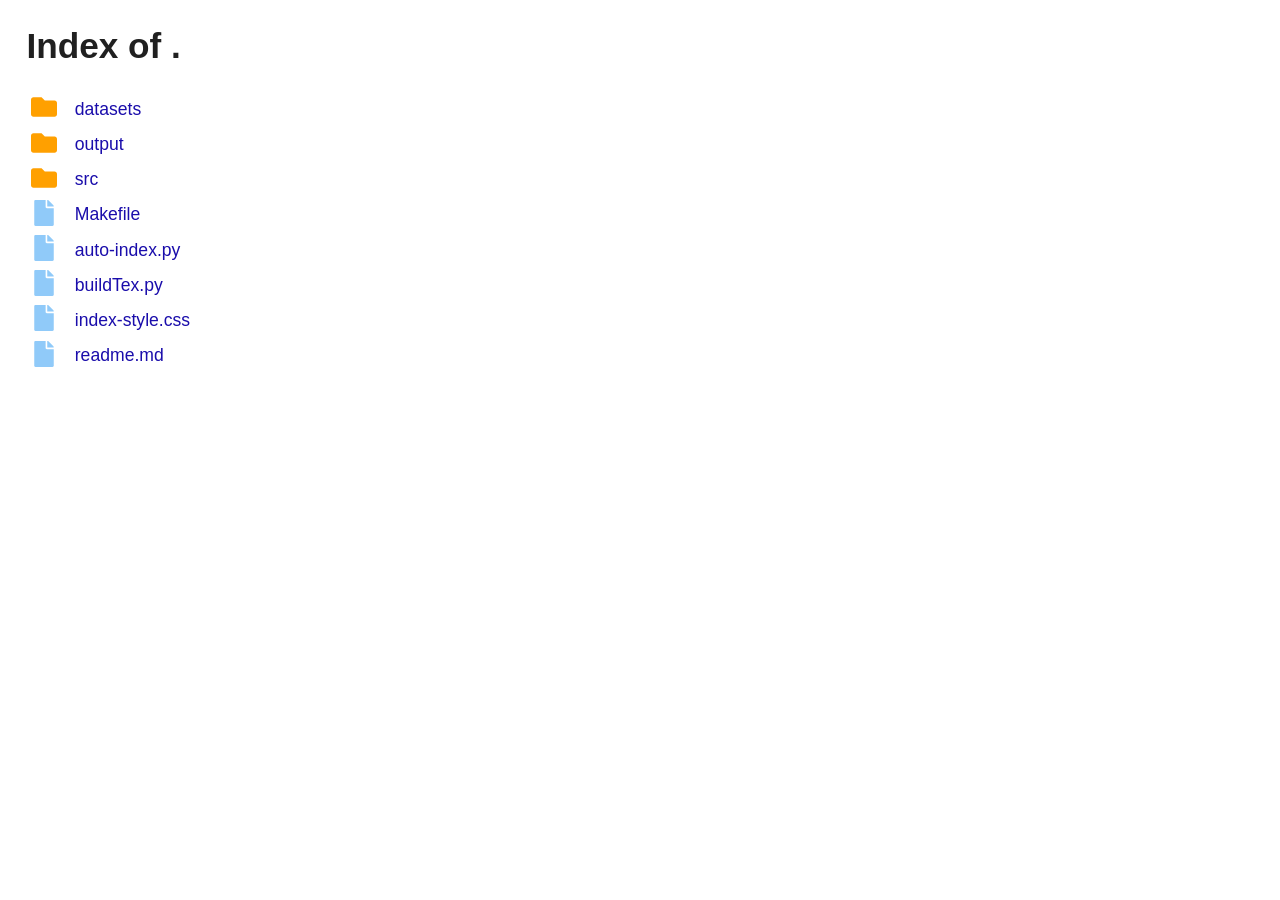
<file: index.html>
<!DOCTYPE html>
<html lang="en">
<head>
<meta charset="utf-8" />
<meta name="viewport" content="width=device-width, initial-scale=1" />
<meta name="color-scheme" content="light dark" />
<link rel="stylesheet" href="index-style.css" />
<title>Index of .</title>
</head>
<body>
<h1>Index of .</h1>
<ul>
<li class="dir"><a href="datasets/">datasets</a></li>
<li class="dir"><a href="output/">output</a></li>
<li class="dir"><a href="src/">src</a></li>
<li class="file"><a href="Makefile">Makefile</a></li>
<li class="file"><a href="auto-index.py">auto-index.py</a></li>
<li class="file"><a href="buildTex.py">buildTex.py</a></li>
<li class="file"><a href="index-style.css">index-style.css</a></li>
<li class="file"><a href="readme.md">readme.md</a></li>
</ul>
</body>
</html>
</file>
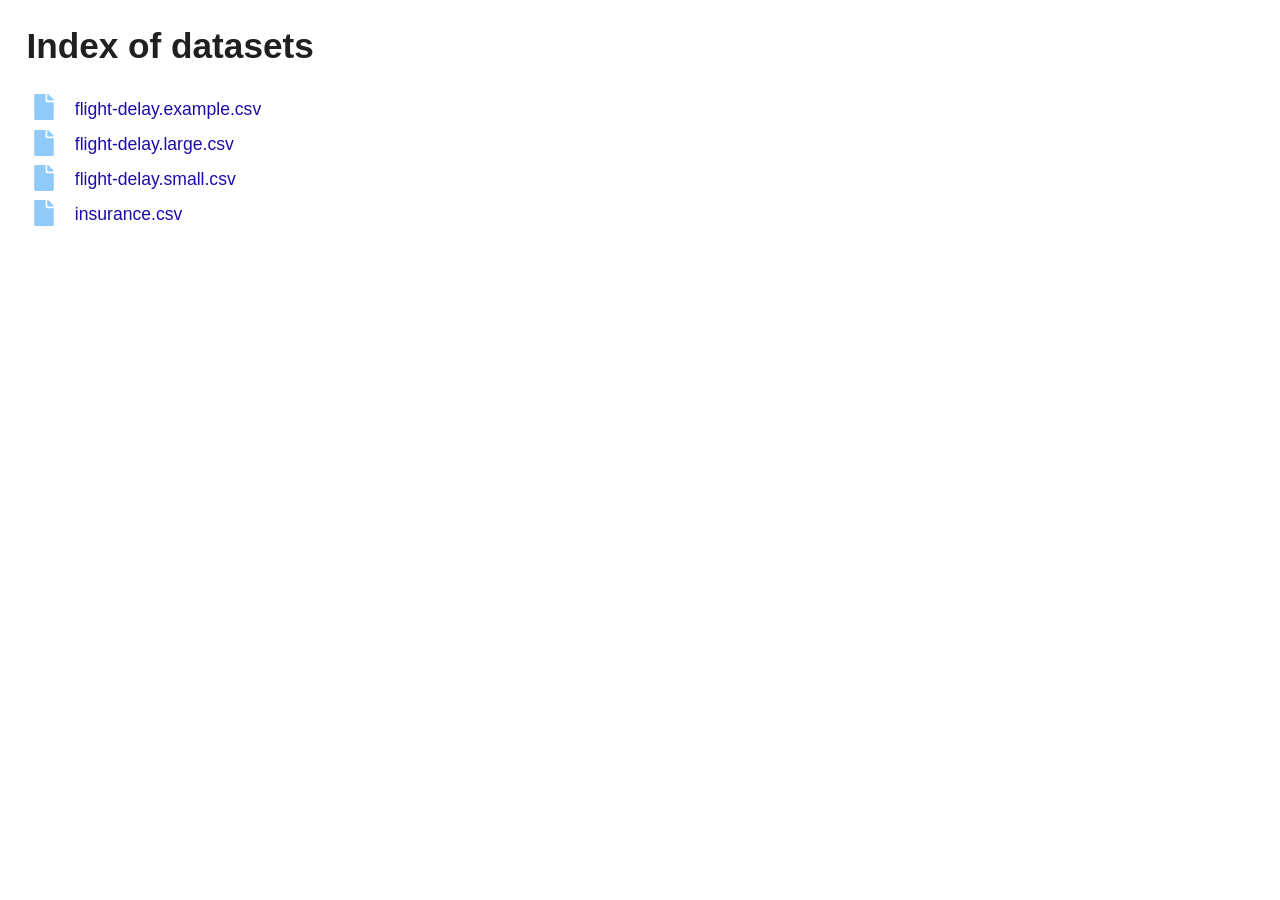
<file: datasets/index.html>
<!DOCTYPE html>
<html lang="en">
<head>
<meta charset="utf-8" />
<meta name="viewport" content="width=device-width, initial-scale=1" />
<meta name="color-scheme" content="light dark" />
<link rel="stylesheet" href="../index-style.css" />
<title>Index of datasets</title>
</head>
<body>
<h1>Index of datasets</h1>
<ul>
<li class="file"><a href="flight-delay.example.csv">flight-delay.example.csv</a></li>
<li class="file"><a href="flight-delay.large.csv">flight-delay.large.csv</a></li>
<li class="file"><a href="flight-delay.small.csv">flight-delay.small.csv</a></li>
<li class="file"><a href="insurance.csv">insurance.csv</a></li>
</ul>
</body>
</html>
</file>
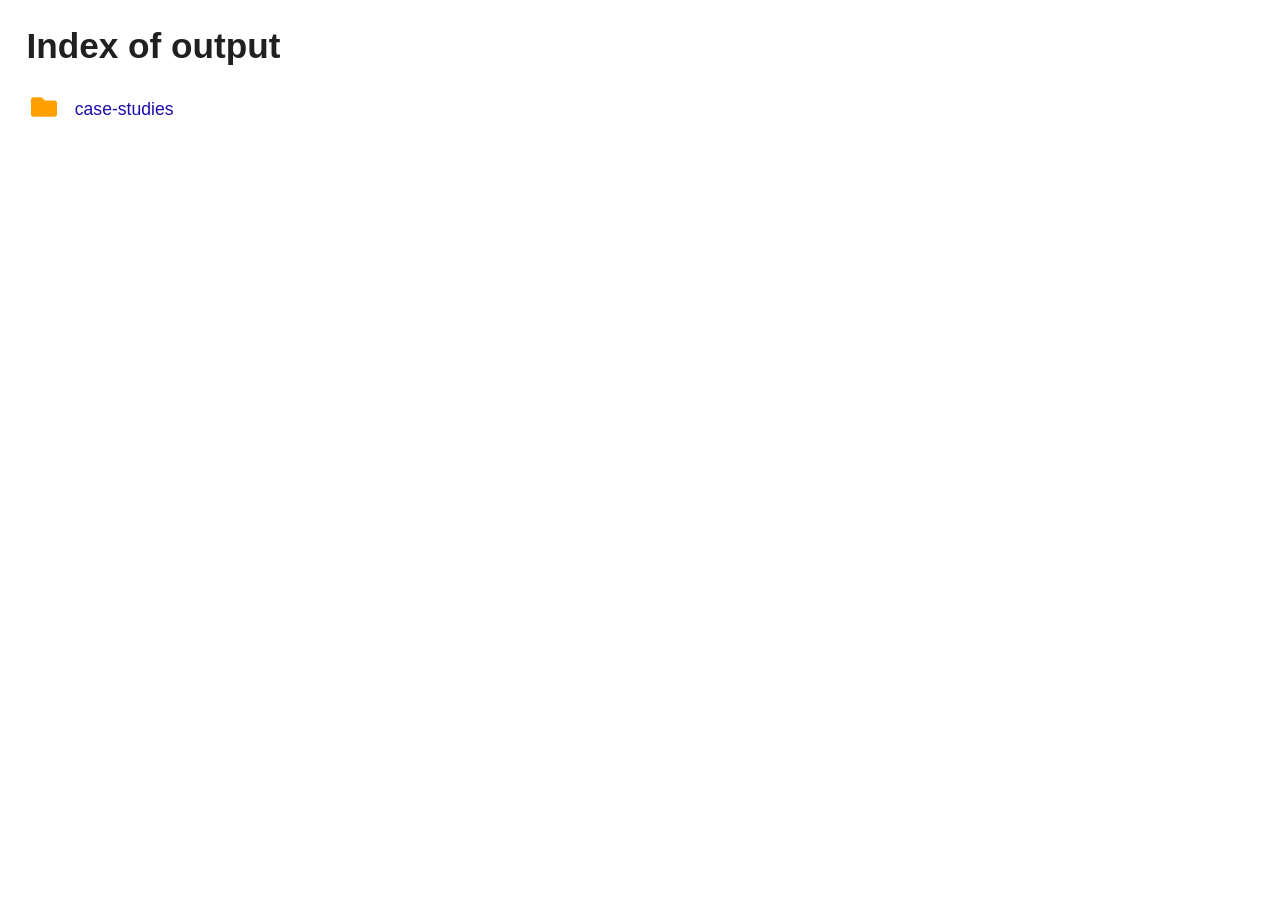
<file: output/index.html>
<!DOCTYPE html>
<html lang="en">
<head>
<meta charset="utf-8" />
<meta name="viewport" content="width=device-width, initial-scale=1" />
<meta name="color-scheme" content="light dark" />
<link rel="stylesheet" href="../index-style.css" />
<title>Index of output</title>
</head>
<body>
<h1>Index of output</h1>
<ul>
<li class="dir"><a href="case-studies/">case-studies</a></li>
</ul>
</body>
</html>
</file>
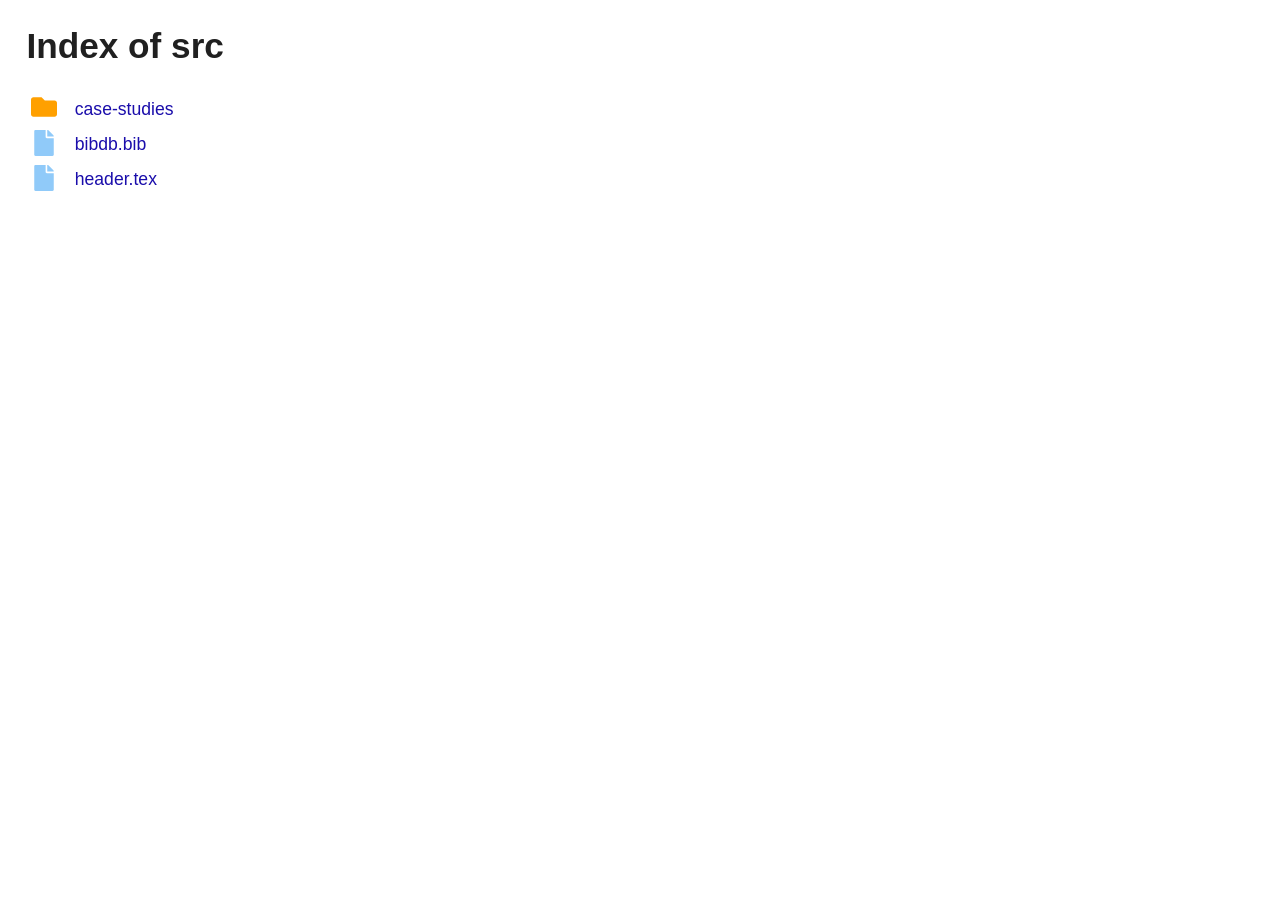
<file: src/index.html>
<!DOCTYPE html>
<html lang="en">
<head>
<meta charset="utf-8" />
<meta name="viewport" content="width=device-width, initial-scale=1" />
<meta name="color-scheme" content="light dark" />
<link rel="stylesheet" href="../index-style.css" />
<title>Index of src</title>
</head>
<body>
<h1>Index of src</h1>
<ul>
<li class="dir"><a href="case-studies/">case-studies</a></li>
<li class="file"><a href="bibdb.bib">bibdb.bib</a></li>
<li class="file"><a href="header.tex">header.tex</a></li>
</ul>
</body>
</html>
</file>
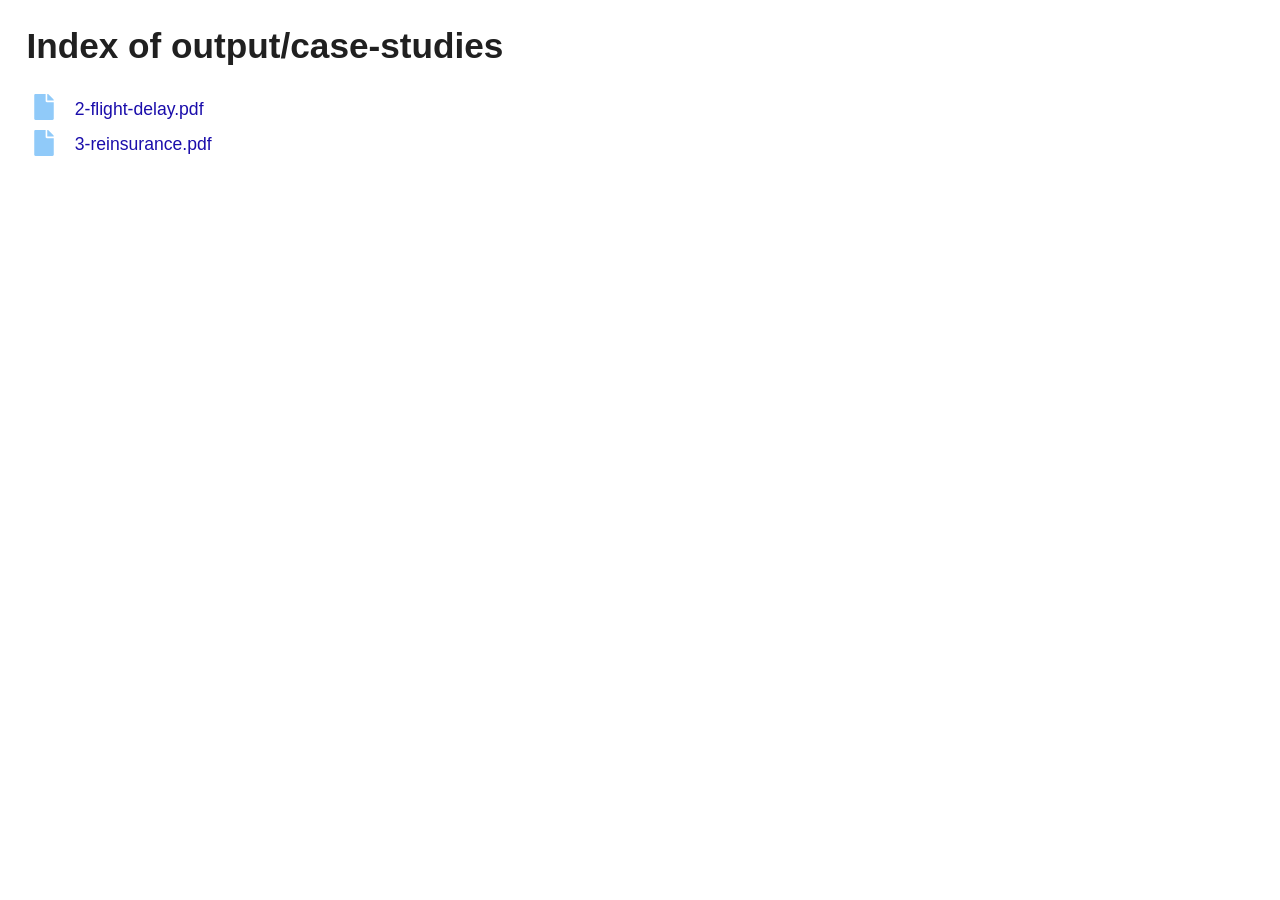
<file: output/case-studies/index.html>
<!DOCTYPE html>
<html lang="en">
<head>
<meta charset="utf-8" />
<meta name="viewport" content="width=device-width, initial-scale=1" />
<meta name="color-scheme" content="light dark" />
<link rel="stylesheet" href="../../index-style.css" />
<title>Index of output/case-studies</title>
</head>
<body>
<h1>Index of output/case-studies</h1>
<ul>
<li class="file"><a href="2-flight-delay.pdf">2-flight-delay.pdf</a></li>
<li class="file"><a href="3-reinsurance.pdf">3-reinsurance.pdf</a></li>
</ul>
</body>
</html>
</file>
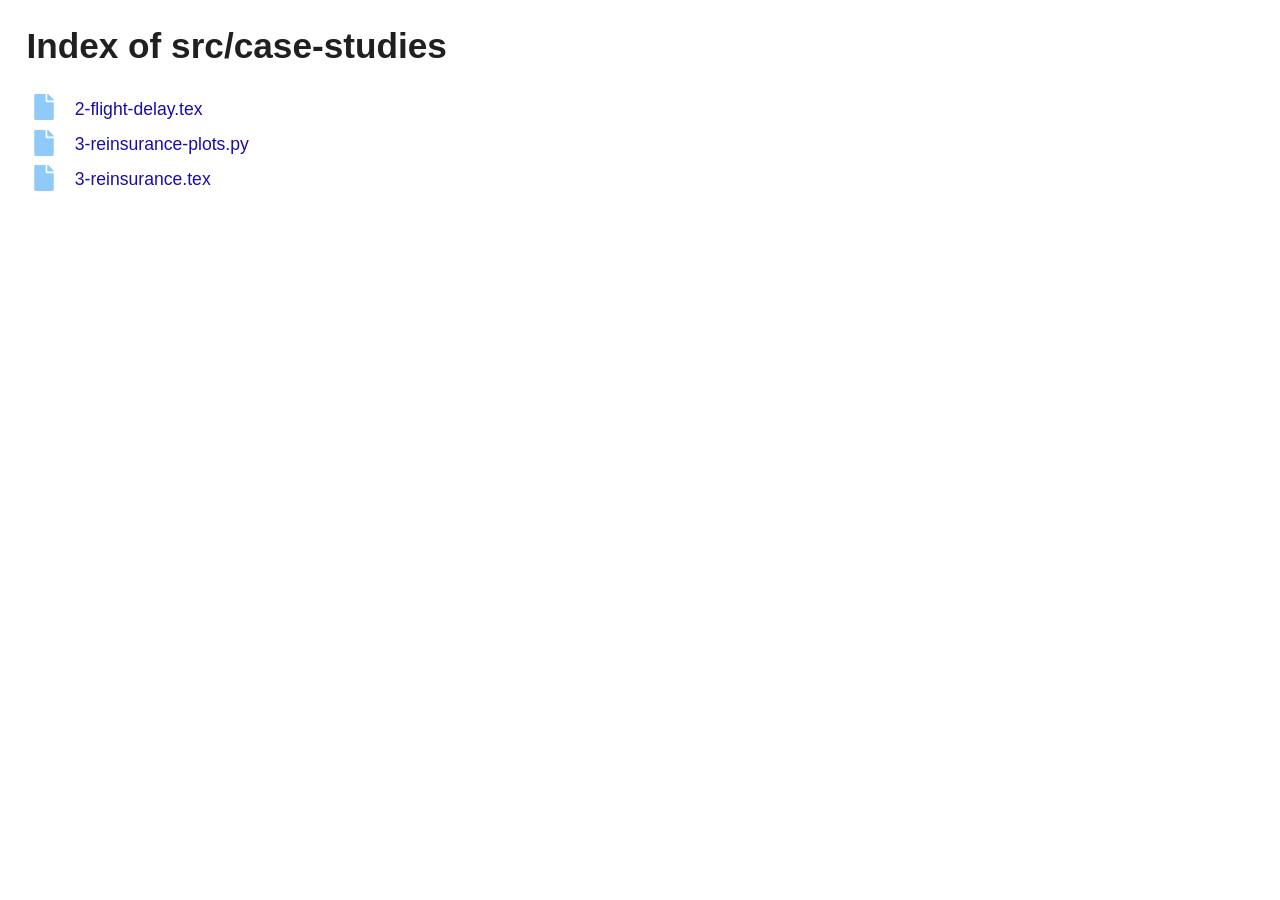
<file: src/case-studies/index.html>
<!DOCTYPE html>
<html lang="en">
<head>
<meta charset="utf-8" />
<meta name="viewport" content="width=device-width, initial-scale=1" />
<meta name="color-scheme" content="light dark" />
<link rel="stylesheet" href="../../index-style.css" />
<title>Index of src/case-studies</title>
</head>
<body>
<h1>Index of src/case-studies</h1>
<ul>
<li class="file"><a href="2-flight-delay.tex">2-flight-delay.tex</a></li>
<li class="file"><a href="3-reinsurance-plots.py">3-reinsurance-plots.py</a></li>
<li class="file"><a href="3-reinsurance.tex">3-reinsurance.tex</a></li>
</ul>
</body>
</html>
</file>
<file: index-style.css>
body {--text-color: #202020; --bg-color: white; --link-color: #1a0dab; --vlink-color: #681da8;}
@media (prefers-color-scheme: dark) {
    body {--text-color: #c8c8c8; --bg-color: #1b1e20; --link-color: #8ab4f8; --vlink-color: #c58af9;}
}

body {
    font-family: sans-serif; font-size: 1.1em;
    color: var(--text-color); background-color: var(--bg-color);
    margin: 1.5em; padding: 0;
}
a {color: var(--link-color);}
a:visited {color: var(--vlink-color);}
a:not(:hover):not(:focus) {text-decoration: none;}
ul {
    padding: 0;
}
li {
    list-style-type: none;
    display: flex;
    align-items: center;
}
li > a {
    padding-top: 0.2em;
}
li::before {
    content: ""; height: 2em; width: 2em; margin-right: 0.75em;
    background-size: 1.5em; background-repeat: no-repeat; background-position: center;
}


li.dir::before {background-image: url('[data-uri]');}
li.file::before {background-image: url('[data-uri]');}
</file>
